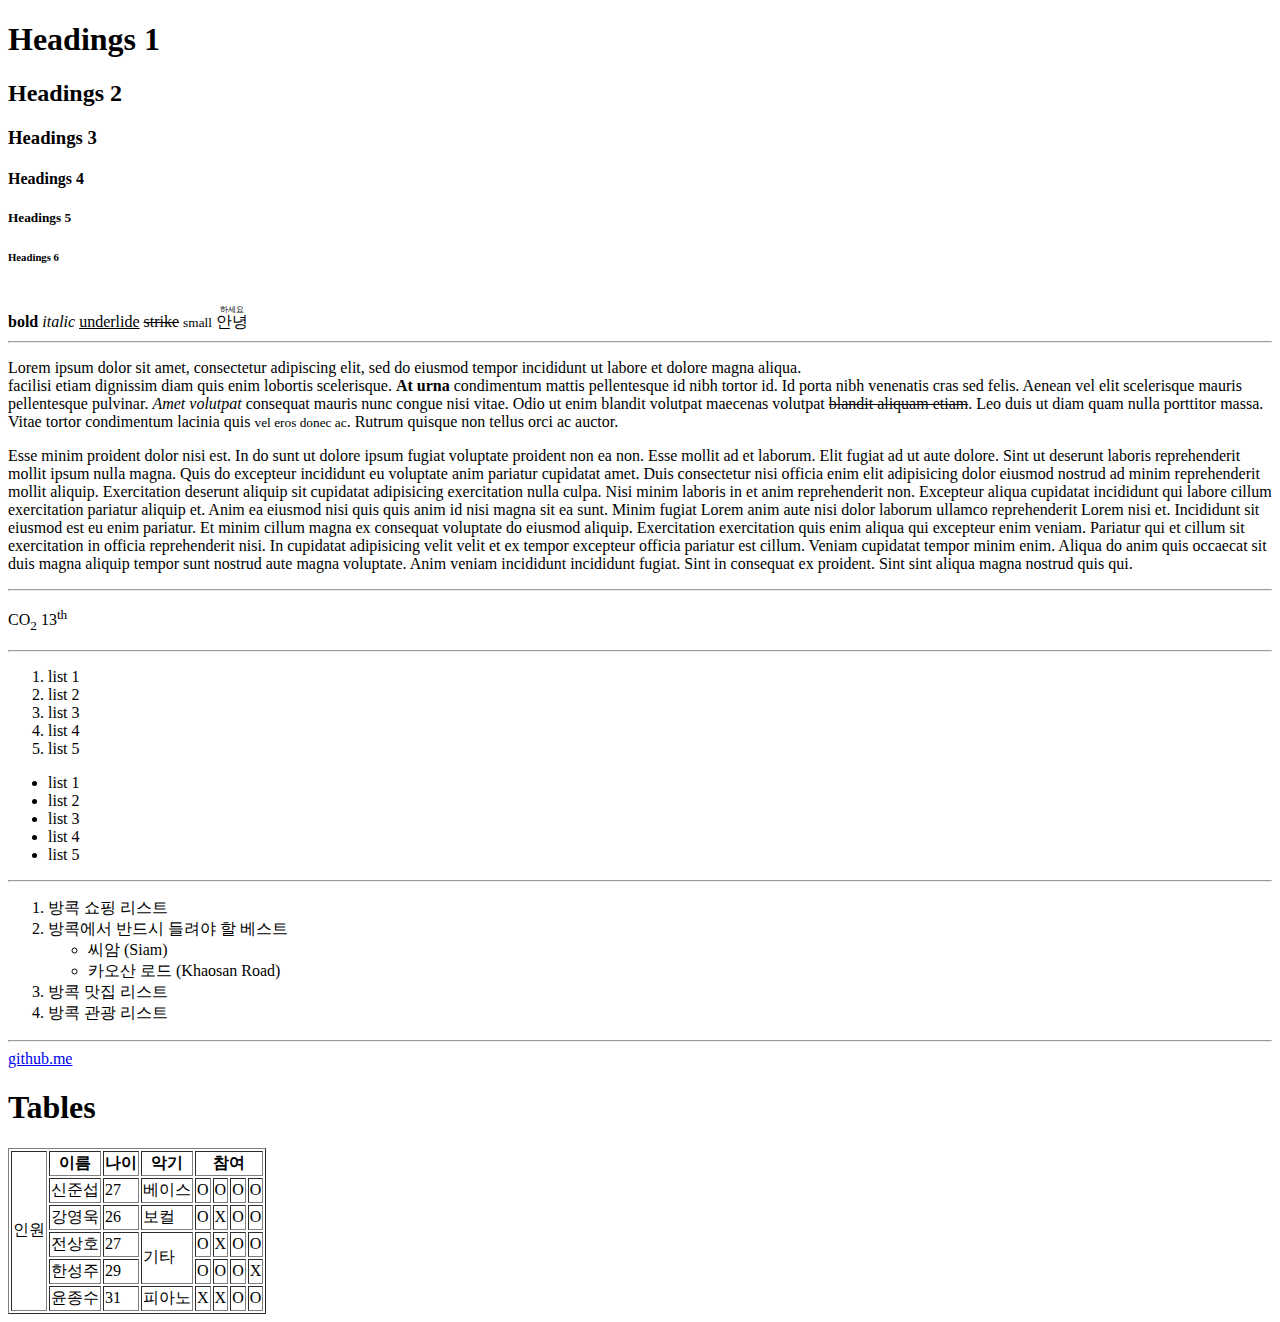
<file: 01-html/1-basic/index.html>
<!DOCTYPE html> <!-- web browser에서 어떻게 해당 파일을 읽고 출력할지에 대한 정보, html은 html5라는 정보 -->
<html lang="en"> <!-- 동작에 아무런 영향 X, 언어 설정, 구글 검색에서 보여줄 때 도움 됨 -->

<head> <!-- 보이지 않는 여러 정보들 -->
  <meta charset="UTF-8">
  <meta content=""> <!-- meta data, 검색 엔진 또는 twitter card 같은 것들에서 띄우는 내용같은것들을 줌 -->
  <title>Document</title> <!-- 제목 설정-->
  <style> </style> <!-- CSS 파일 지정 -->
  <script> </script> <!-- javascript -->
</head>

<body>
  <!-- Headings -->
  <h1>Headings 1</h1>
  <h2>Headings 2</h2>
  <h3>Headings 3</h3>
  <h4>Headings 4</h4>
  <h5>Headings 5</h5>
  <h6>Headings 6</h6>

  <br> <!-- breaks: 줄바꿈, 문단 내 혹은 외에서 그냥 enter 역할-->
  <b>bold</b> <!-- bold -->
  <i>italic</i> <!-- italic-->
  <u>underlide</u> <!-- underline -->
  <s>strike</s> <!-- strike line -->
  <!-- big tag 는 html4->5에서 삭제됨-->
  <small>small</small> <!-- small font-->

  <ruby> <!-- ruby tag: 한글에서는 쓸일 없음-->
    <span>안녕</span>
    <rt>하세요</rt>
  </ruby>

  <hr> <!--horizontal rule: 수평(가로) 줄-->

  <!-- Paragraph(본문) : 문단 만들기 -->
  <p>
    Lorem ipsum dolor sit amet, consectetur adipiscing elit, sed do eiusmod tempor incididunt ut labore et dolore
    magna aliqua. <br>facilisi etiam dignissim diam quis enim lobortis scelerisque. <b>At urna</b> condimentum
    mattis pellentesque id nibh tortor id. Id porta nibh venenatis cras sed felis. Aenean vel elit scelerisque
    mauris pellentesque pulvinar. <em>Amet volutpat</em> consequat mauris nunc congue nisi vitae. Odio ut enim
    blandit volutpat maecenas volutpat <s>blandit aliquam etiam</s>. Leo duis ut diam quam nulla porttitor massa.
    Vitae tortor condimentum lacinia quis <small>vel eros donec ac</small>. Rutrum quisque non tellus
    orci ac auctor.
  </p>
  <p>
    Esse minim proident dolor nisi est. In do sunt ut dolore ipsum fugiat voluptate proident non ea non. Esse mollit
    ad et laborum. Elit fugiat ad ut aute dolore. Sint ut deserunt laboris reprehenderit mollit ipsum nulla magna.
    Quis do excepteur incididunt eu voluptate anim pariatur cupidatat amet.

    Duis consectetur nisi officia enim elit adipisicing dolor eiusmod nostrud ad minim reprehenderit mollit aliquip.
    Exercitation deserunt aliquip sit cupidatat adipisicing exercitation nulla culpa. Nisi minim laboris in et anim
    reprehenderit non. Excepteur aliqua cupidatat incididunt qui labore cillum exercitation pariatur aliquip et.
    Anim ea eiusmod nisi quis quis anim id nisi magna sit ea sunt.

    Minim fugiat Lorem anim aute nisi dolor laborum ullamco reprehenderit Lorem nisi et. Incididunt sit eiusmod est
    eu enim pariatur. Et minim cillum magna ex consequat voluptate do eiusmod aliquip. Exercitation exercitation
    quis enim aliqua qui excepteur enim veniam.

    Pariatur qui et cillum sit exercitation in officia reprehenderit nisi. In cupidatat adipisicing velit velit et
    ex tempor excepteur officia pariatur est cillum. Veniam cupidatat tempor minim enim.

    Aliqua do anim quis occaecat sit duis magna aliquip tempor sunt nostrud aute magna voluptate. Anim veniam
    incididunt incididunt fugiat. Sint in consequat ex proident. Sint sint aliqua magna nostrud quis qui.
  </p>
  <hr>
  <p>
    CO<sub>2</sub> <!-- subscript -->
    13<sup>th</sup> <!-- superscript -->
  </p>

  <hr>

  <ol> <!-- Ordered List -->
    <li> list 1 </li> <!-- list item -->
    <li> list 2 </li>
    <li> list 3 </li>
    <li> list 4 </li>
    <li> list 5 </li>
  </ol>

  <ul> <!-- Unordered List -->
    <li> list 1 </li> <!-- list item -->
    <li> list 2 </li>
    <li> list 3 </li>
    <li> list 4 </li>
    <li> list 5 </li>
  </ul>

  <hr>

  <ol>
    <li> 방콕 쇼핑 리스트 </li>
    <li> 방콕에서 반드시 들려야 할 베스트
      <ul>
        <li>씨암 (Siam)</li>
        <li>카오산 로드 (Khaosan Road)</li>
      </ul>
    </li>
    <li> 방콕 맛집 리스트 </li>
    <li> 방콕 관광 리스트 </li>
  </ol>

  <hr>

  <a href="https://github.com/cielixer">github.me</a> <!-- anchor -->
  <!-- href: hyperlink reference -->

  <h1>Tables</h1>
  <table border="1"> <!-- 표 자체를 의미-->
    <tr> <!-- 행 만들기 -->
      <td rowspan="6"> 인원 </td> <!-- 여러개의 행 사용 -->
      <th>이름</th> <!-- 열 요소 원소를 제목으로 설정 -->
      <th>나이</th>
      <th>악기</th>
      <th colspan="4">참여</th> <!-- 여러개의 열 사용 -->
    </tr>
    <tr>
      <td>신준섭</td> <!-- 열 요소 -->
      <td>27</td>
      <td>베이스</td>
      <td>O</td>
      <td>O</td>
      <td>O</td>
      <td>O</td>
    </tr>
    <tr>
      <td>강영욱</td>
      <td>26</td>
      <td>보컬</td>
      <td>O</td>
      <td>X</td>
      <td>O</td>
      <td>O</td>
    </tr>
    <tr>
      <td>전상호</td>
      <td>27 </td>
      <td rowspan="2">기타</td>
      <td>O</td>
      <td>X</td>
      <td>O</td>
      <td>O</td>
    </tr>
    <tr>
      <td>한성주</td>
      <td>29</td>
      <td>O</td>
      <td>O</td>
      <td>O</td>
      <td>X</td>
    </tr>
    <tr>
      <td>윤종수</td>
      <td>31</td>
      <td>피아노</td>
      <td>X</td>
      <td>X</td>
      <td>O</td>
      <td>O</td>
    </tr>
  </table>

</body>

</html>
</file>
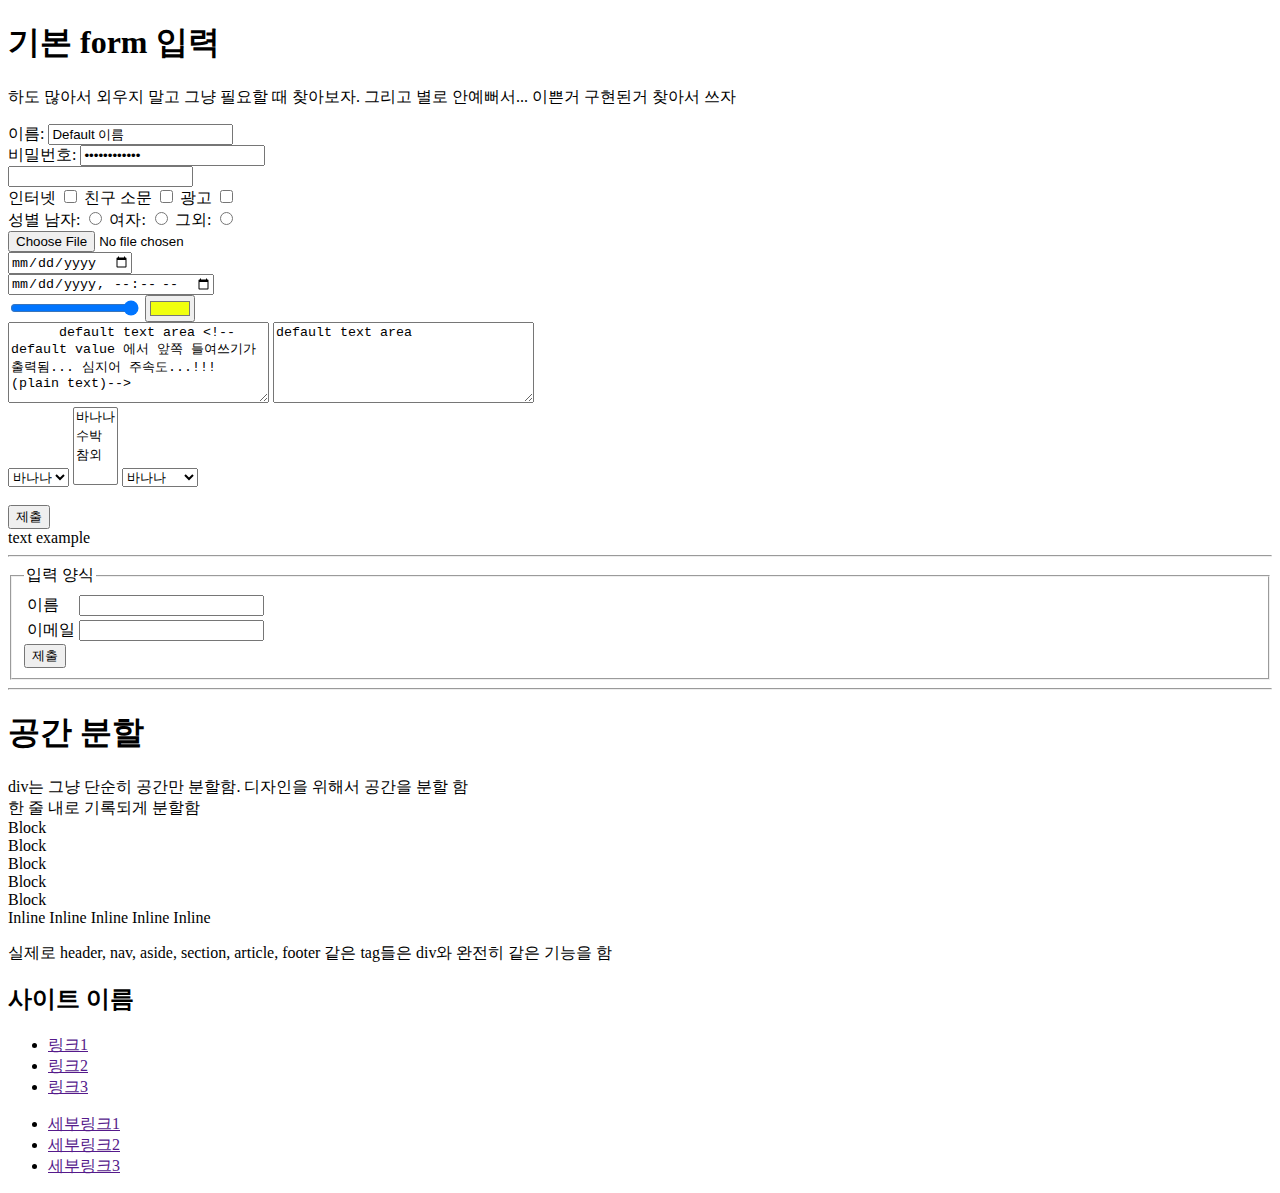
<file: 01-html/3-form/index.html>
<!DOCTYPE html>
<html lang="en">

<head>
  <meta charset="UTF-8">
  <meta http-equiv="X-UA-Compatible" content="IE=edge">
  <meta name="viewport" content="width=device-width, initial-scale=1.0">
  <title>Document</title>
</head>

<body>

  <h1> 기본 form 입력</h1>

  <p>하도 많아서 외우지 말고 그냥 필요할 때 찾아보자. 그리고 별로 안예뻐서... 이쁜거 구현된거 찾아서 쓰자</p>

  <!-- action: 입력 전달 위치     method: 입력 방식(GET, POST, ...)-->
  <form action="" method="">

    <!-- label for="name" 이랑 input id="name" 으로 매칭됨-->
    <label for="id">이름: </label>
    <!-- type="text" : 일반 텍스트 입력-->
    <input id="id" type="text" value="Default 이름">

    <br>

    <label for="pswd">비밀번호: </label>
    <!-- type="password" : 비밀번호 입력-->
    <input id="pswd" type="password" value="Default 비밀번호">

    <br>

    <!-- 이메일 입력 가능, 근데 뭔 차이인지...-->
    <input type="email" name="" id="">

    <br>

    <!-- name="referer": 서버 사용할 때 필요...-->
    <label for="check_internet">인터넷</label>
    <input type="checkbox" name="referer" id="check_internet">

    <label for="check_friend">친구 소문</label>
    <input type="checkbox" name="referer" id="check_friend">

    <label for="check_ad">광고</label>
    <input type="checkbox" name="referer" id="check_ad">

    <br>

    <label type="">성별</label>
    <!-- radio type 에서는 name 속성이 같을 때만 동작함-->
    남자: <input type="radio" name="gender" id="">
    여자: <input type="radio" name="gender" id="">
    그외: <input type="radio" name="gender" id="">

    <br>

    <!-- file 입력 -->
    <input type="file" name="" id="">

    <br>

    <!-- 날짜 지정 -->
    <input type="date" name="" id="">

    <br>

    <!-- 날짜 + 시간 -->
    <input type="datetime-local" name="" id="">

    <br>

    <!-- slider:0~100 -->
    <input type="range" name="slider" id="" value="100">

    <!-- 색상 지정 (16진수 RGB) -->
    <input type="color" name="some_color" id="" value="#F0FF0F">

    <br>

    <!-- cols, rows: 열, 행 크기 (사용하는 언어에 따라서 가로가 달라짐 ㅇㅇ)-->
    <textarea name="simple" id="text_area" cols="30" rows="5">
      default text area <!-- default value 에서 앞쪽 들여쓰기가 출력됨... 심지어 주속도...!!! (plain text)-->
    </textarea>

    <!-- 아래처럼 딱 맞게 한줄 코딩 해야 default text를 제대로 넣을 수 있음 -->
    <textarea name="simple" id="text_area" cols="30" rows="5">default text area </textarea>

    <br>

    <!-- 일반적인 선택창 드롭다운 박스? -->
    <select name="" id="">
      <option value="">바나나</option>
      <option value="">수박</option>
      <option value="">참외</option>
    </select>

    <!-- 다중 선택 박스? 그냥 multiple이라고만 써도 되는 표준은 multiple="multiple"-->
    <!-- ctrl or cmd 누르고 클릭하면 여러개 선택할 수 있음 -->
    <select name="" id="" multiple="multiple">
      <option value="">바나나</option>
      <option value="">수박</option>
      <option value="">참외</option>
    </select>

    <select name="" id="">
      <optgroup label="과일"> <!-- 그룹을 지정할 수 있음 -->
        <option value="">바나나</option>
        <option value="">수박</option>
        <option value="">참외</option>
      </optgroup>

      <optgroup label="고기">
        <option value="">소</option>
        <option value="">돼지</option>
        <option value="">닭</option>
      </optgroup>

    </select>

    <br> <br>

    <input type="submit" value="제출">

    <br>

    <!-- 하지만 위의 기본 form 방식을 사용하면 뽀대가 안남 -->
    <!-- 그래서 contenteditable 이나 html+css+js 여러가지 섞어서 이쁘게 만듬 -->
    <!-- contenteditable="" 이라는 속성으로 만들수도 있음-->
    <div contenteditable=""> text example </div>

  </form>

  <hr>

  <form action="">
    <fieldset> <!-- 여러개의 필드를 하나로 묶음 -->
      <legend>입력 양식</legend> <!-- filedset 의 제목 -->
      <table>
        <tr>
          <td><label for="name">이름</label></td>
          <td><input type="text" id="name"></td>
        </tr>
        <tr>
          <td><label for="email">이메일</label></td>
          <td><input type="text" id="email"></td>
        </tr>
      </table>
      <input type="submit" value="제출">
    </fieldset>

  </form>

  <hr>

  <h1> 공간 분할 </h1>

  <!-- block 형식으로 공간을 분할 -->
  <div> div는 그냥 단순히 공간만 분할함. 디자인을 위해서 공간을 분할 함 </div>

  <!-- inline 형식으로 공간을 분할 -->
  <span> 한 줄 내로 기록되게 분할함 </span>

  <!-- 행 단위로 층이 쌓이듯이 공간이 분할됨-->
  <div>Block</div>
  <div>Block</div>
  <div>Block</div>
  <div>Block</div>
  <div>Block</div>

  <!-- 줄 단위로 쭉 이어 붙어서 분할됨-->
  <span>Inline</span>
  <span>Inline</span>
  <span>Inline</span>
  <span>Inline</span>
  <span>Inline</span>

  <!-- 이제껏 배웠던 h1, p, a, b, i, ... 등 모두 Block 속성 또는 Inline 속성에 해당됨 -->

  <!-- exceptions -->
  <!-- img tag 같은 경우는 InlineBlock 이라는 특이한 속성이긴 함 -->

  <p>
    실제로 header, nav, aside, section, article, footer 같은 tag들은 div와 완전히 같은 기능을 함
    <!-- div와 같은 기능        ***** 중요: 하지만 검섹 엔진에서 hint를 얻을 수 있게 만들어줌!!!-->
  <header>
    <h2>사이트 이름</h2> <!-- site 이름? -->
  </header>
  <nav> <!-- 안에 목록 안에 a tag에 link가 있으면 사이트의 특정 메뉴로 이동?-->
    <ul>
      <li> <a href="">링크1</a> </li>
      <li> <a href="">링크2</a> </li>
      <li> <a href="">링크3</a> </li>
    </ul>
  </nav>
  <aside> <!-- 안에 목록 안에 link가 있으면 세부 카테고리 내부에서 이동?-->
    <ul>
      <li> <a href="">세부링크1</a> </li>
      <li> <a href="">세부링크2</a> </li>
      <li> <a href="">세부링크3</a> </li>
    </ul>
  </aside>
  <section></section>
  <article></article>
  <footer></footer>
  </p>

</body>

</html>
</file>
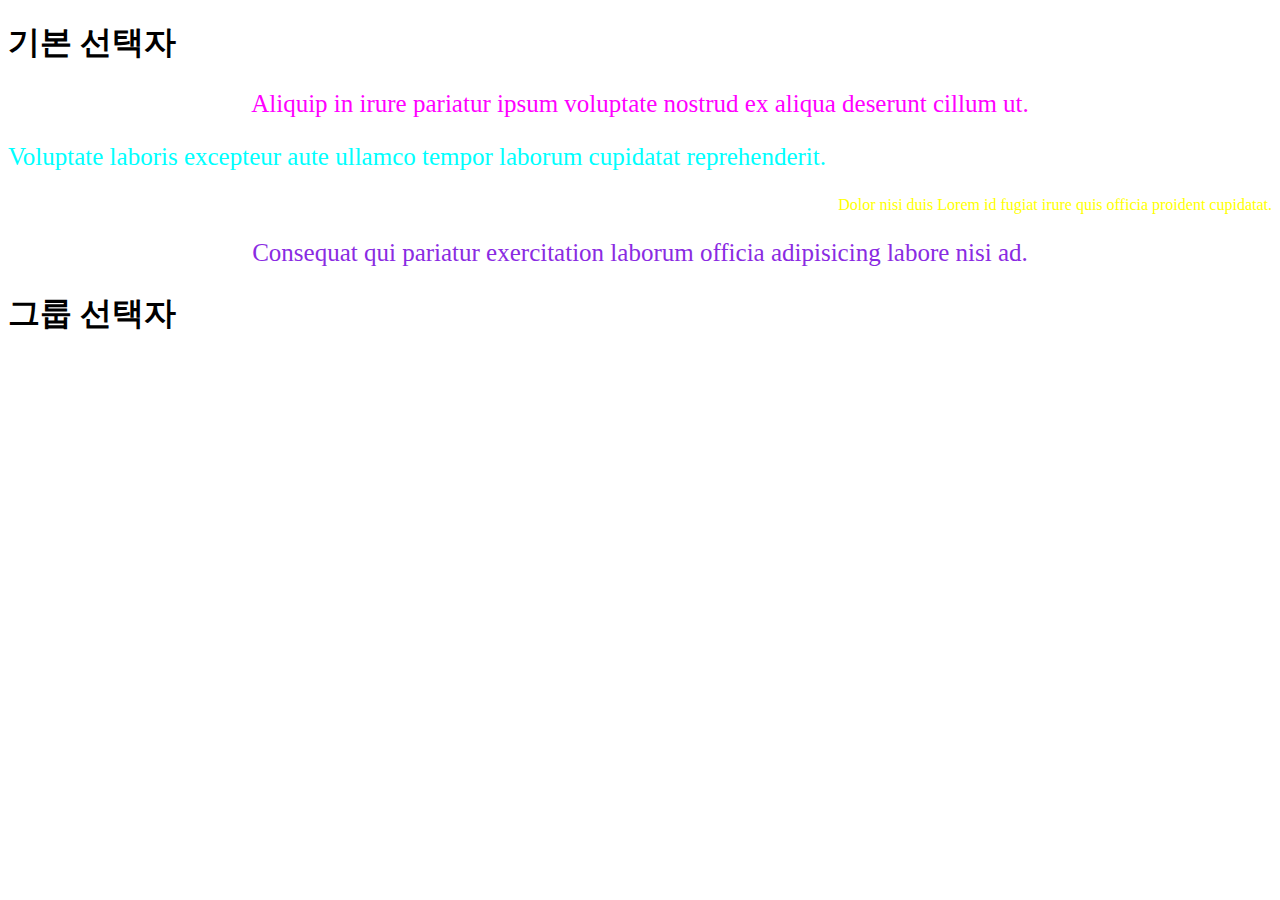
<file: 02-css/1-basic_selector/index.html>
<!DOCTYPE html>
<html lang="en">
<head>
    <meta charset="UTF-8">
    <meta http-equiv="X-UA-Compatible" content="IE=edge">
    <meta name="viewport" content="width=device-width, initial-scale=1.0">
    <title>Document</title>
    <!-- CSS에서는 외부 파일을 쓸 때는 link, 내부에서 쓸 때는 style tag를 사용함-->
    <!-- Javascript의 경우 외부나 내부나 script를 사용하기 때문에 헷갈릴수 있음 주의!-->
    <link rel="stylesheet" href="style.css">
</head>
<body>
    <h1> 기본 선택자 </h1>
    <!-- 아무것도 없이 p의 style 만 적용됨 -->
    <p>Aliquip in irure pariatur ipsum voluptate nostrud ex aliqua deserunt cillum ut.</p>

    <!-- id="center" 이기 때문에 p가 적용된 후 #center가 적용됨 -->
    <p id="center">Voluptate laboris excepteur aute ullamco tempor laborum cupidatat reprehenderit.</p>

    <!-- class="center"만 지정되어 있기 때문에 #center만 적용됨 -->
    <div class="center">Dolor nisi duis Lorem id fugiat irure quis officia proident cupidatat.</div>

    <!-- p tag가 적용이 되고. class="center"이기 때문에 p.center가 적용됨 -->
    <p class="center">Consequat qui pariatur exercitation laborum officia adipisicing labore nisi ad.</p>

    <h1> 그룹 선택자 </h1>

</body>
</html>
</file>
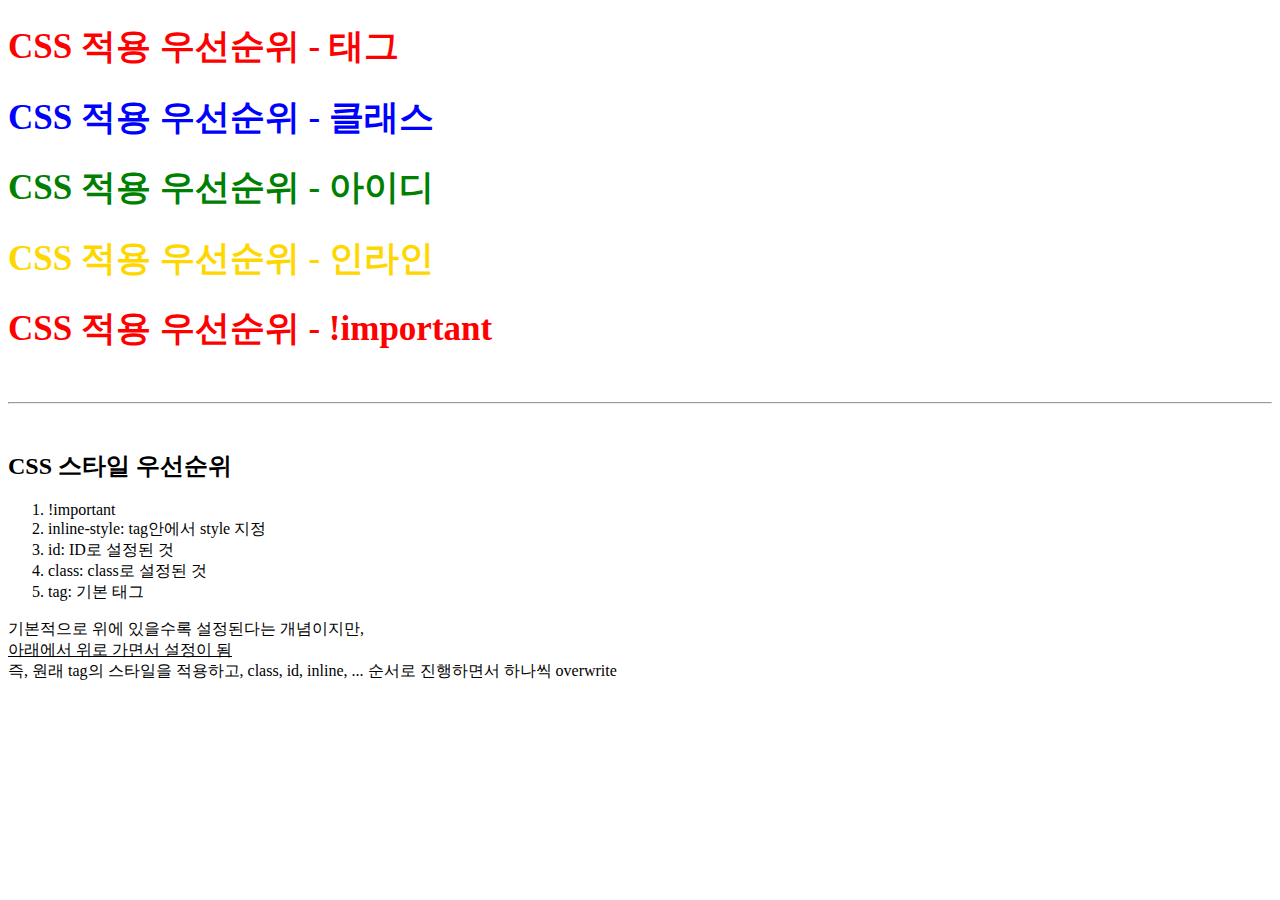
<file: 02-css/3-selector_protority/index.html>
<!DOCTYPE html>
<html lang="en">
<head>
    <meta charset="UTF-8">
    <meta http-equiv="X-UA-Compatible" content="IE=edge">
    <meta name="viewport" content="width=device-width, initial-scale=1.0">
    <title>Document</title>
    <link rel="stylesheet" href="style.css">
</head>
<body>
    <h1>CSS 적용 우선순위 - 태그</h1>
    <h1 class="text">CSS 적용 우선순위 - 클래스</h1>
    <h1 class="text" id="text">CSS 적용 우선순위 - 아이디</h1>
    <h1 id="text" style="color:gold">CSS 적용 우선순위 - 인라인</h1>
    <h1>CSS 적용 우선순위 - !important</h1> <!-- CSS 에서 !important라고 되어 있는 것이 가장 우선순위가 놓음-->

    <br><hr><br>

    <h2>CSS 스타일 우선순위</h2>

    <ol>
        <li>!important</li>
        <li>inline-style: tag안에서 style 지정</li>
        <li>id: ID로 설정된 것</li>
        <li>class: class로 설정된 것</li>
        <li>tag: 기본 태그</li>
    </ol>
    
    <p>
        <div> 기본적으로 위에 있을수록 설정된다는 개념이지만, </div>
        <div> <u>아래에서 위로 가면서 설정이 됨</u> </div>
        <div> 즉, 원래 tag의 스타일을 적용하고, class, id, inline, ... 순서로 진행하면서 하나씩 overwrite </div>

    </p>

</body>
</html>
</file>
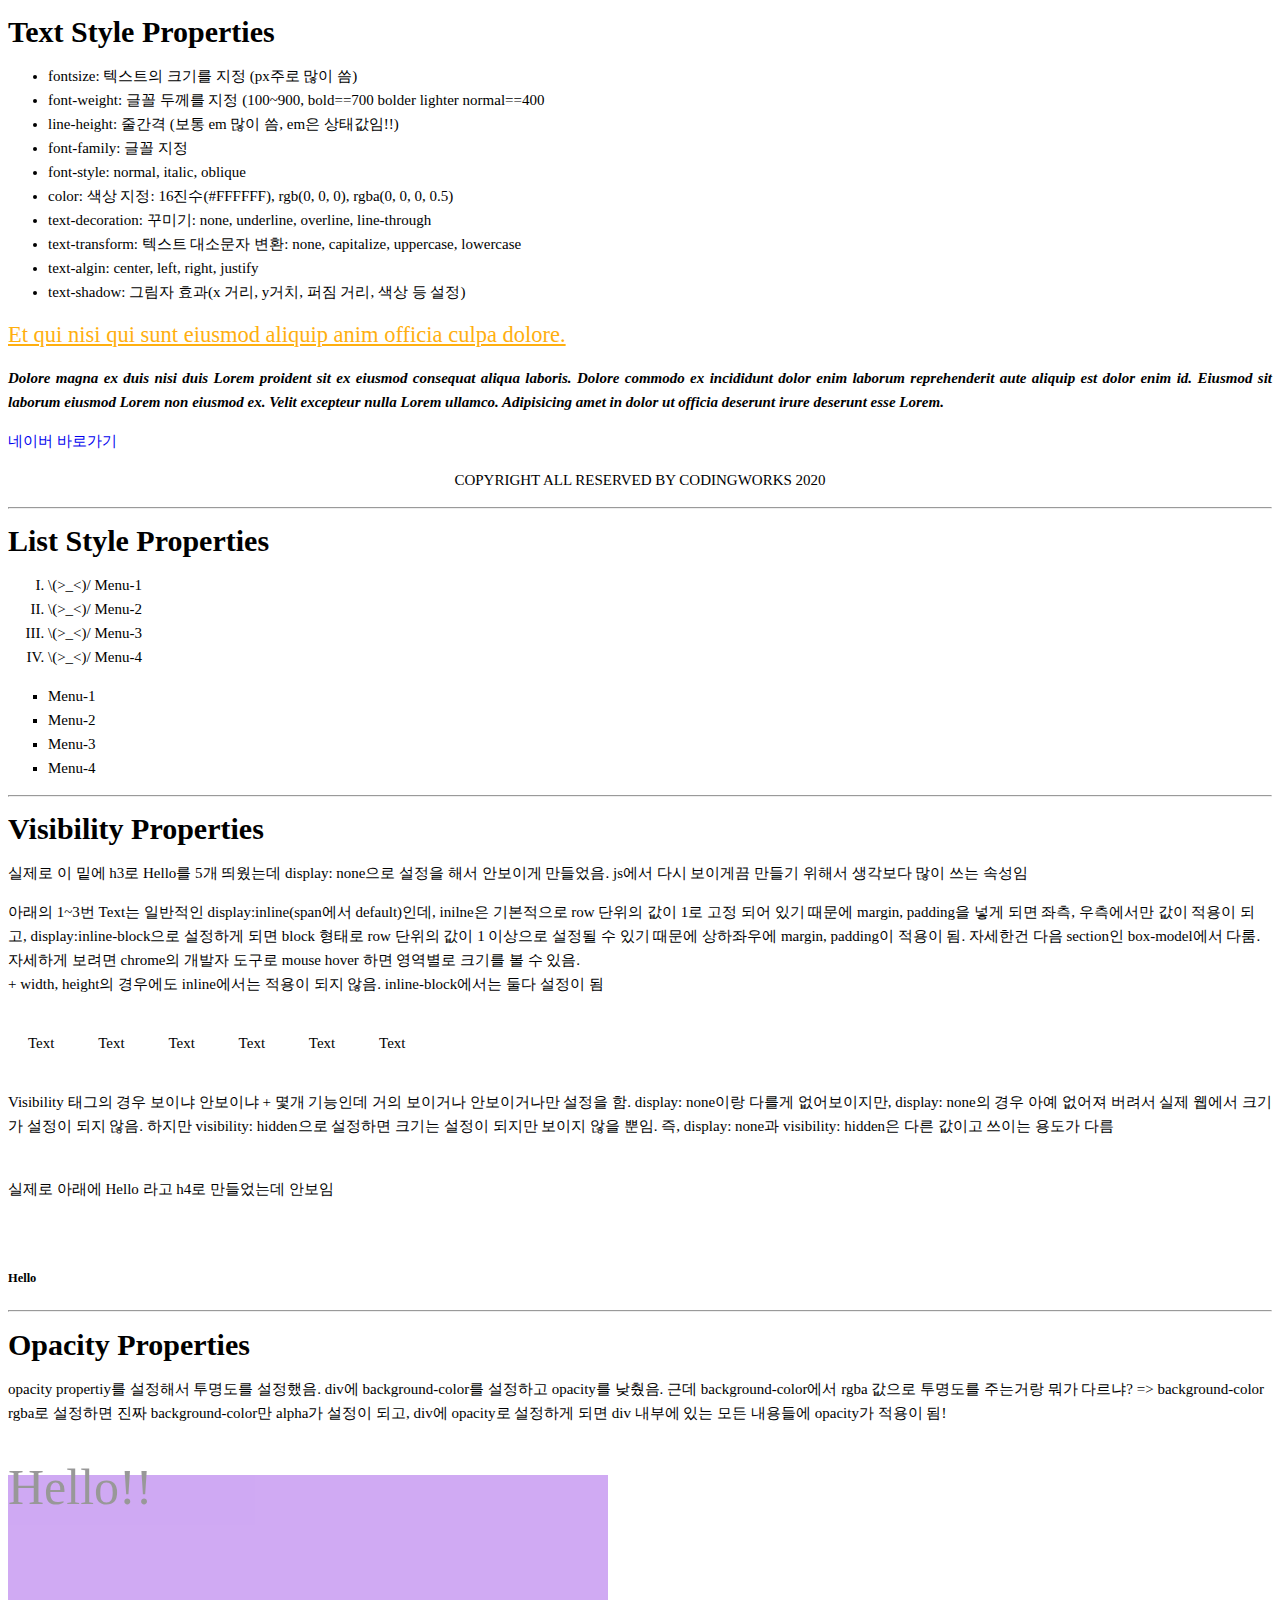
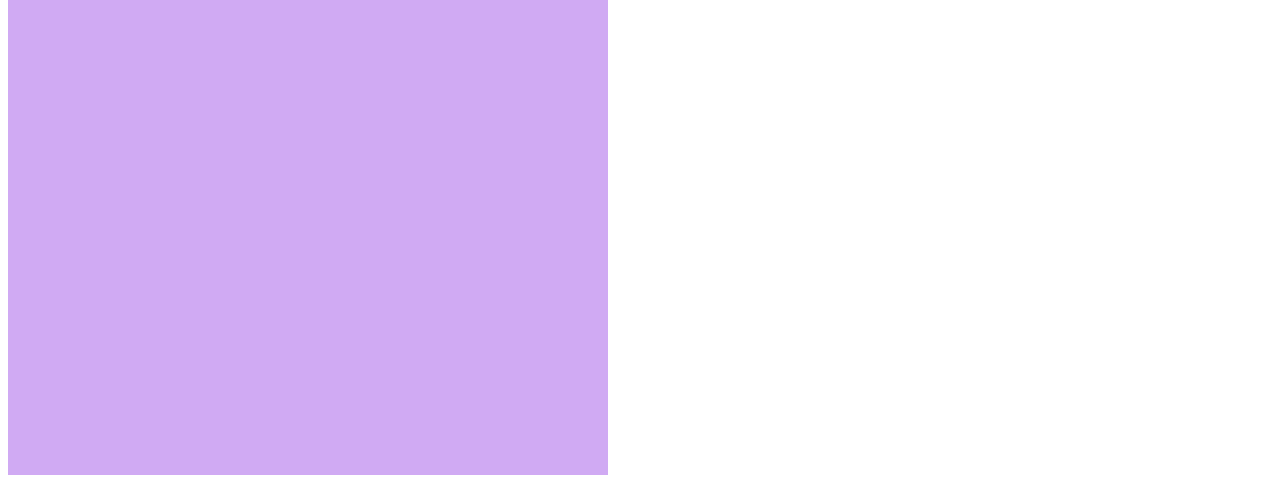
<file: 02-css/4-basic_properties/index.html>
<!DOCTYPE html>
<html lang="en">
<head>
    <meta charset="UTF-8">
    <meta http-equiv="X-UA-Compatible" content="IE=edge">
    <meta name="viewport" content="width=device-width, initial-scale=1.0">
    <title>Document</title>
    <link rel="stylesheet" href="style.css">
</head>
<body>
    <h1>Text Style Properties</h1>

    <ul>
        <li>fontsize: 텍스트의 크기를 지정 (px주로 많이 씀)</li>
        <li>font-weight: 글꼴 두께를 지정 (100~900, bold==700 bolder lighter normal==400</li>
        <li>line-height: 줄간격 (보통 em 많이 씀, em은 상태값임!!)</li>
        <li>font-family: 글꼴 지정</li>
        <li>font-style: normal, italic, oblique</li>
        <li>color: 색상 지정: 16진수(#FFFFFF), rgb(0, 0, 0), rgba(0, 0, 0, 0.5)</li>
        <li>text-decoration: 꾸미기: none, underline, overline, line-through</li>
        <li>text-transform: 텍스트 대소문자 변환: none, capitalize, uppercase, lowercase</li>
        <li>text-algin: center, left, right, justify</li>
        <li>text-shadow: 그림자 효과(x 거리, y거치, 퍼짐 거리, 색상 등 설정)</li>
    </ul>

    <h2>Et qui nisi qui sunt eiusmod aliquip anim officia culpa dolore.</h2>

    <p class="text">
        Dolore magna ex duis nisi duis Lorem proident sit ex eiusmod consequat aliqua laboris. Dolore commodo ex incididunt dolor enim laborum reprehenderit aute aliquip est dolor enim id. Eiusmod sit laborum eiusmod Lorem non eiusmod ex. Velit excepteur nulla Lorem ullamco. Adipisicing amet in dolor ut officia deserunt irure deserunt esse Lorem.
    </p>

    <a href="http://naver.com">네이버 바로가기</a>
    <p class="copy">Copyright All Reserved by CodingWorks 2020</p>

    <hr>

    <h1>List Style Properties</h1>

    <ol class="menu1">
        <li>Menu-1</li>
        <li>Menu-2</li>
        <li>Menu-3</li>
        <li>Menu-4</li>
    </ol>

    <ul class="menu2">
        <li>Menu-1</li>
        <li>Menu-2</li>
        <li>Menu-3</li>
        <li>Menu-4</li>
    </ul>

    <hr>

    <h1>Visibility Properties</h1>

    <p>실제로 이 밑에 h3로 Hello를 5개 띄웠는데 display: none으로 설정을 해서 안보이게 만들었음. js에서 다시 보이게끔 만들기 위해서 생각보다 많이 쓰는 속성임</p>
    <h3>Hello</h3>
    <h3>Hello</h3>
    <h3>Hello</h3>
    <h3>Hello</h3>
    <h3>Hello</h3>

    <p>
        아래의 1~3번 Text는 일반적인 display:inline(span에서 default)인데, inilne은 기본적으로 row 단위의 값이 1로 고정 되어 있기 때문에 margin, padding을 넣게 되면 좌측, 우측에서만 값이 적용이 되고, display:inline-block으로 설정하게 되면 block 형태로 row 단위의 값이 1 이상으로 설정될 수 있기 때문에 상하좌우에 margin, padding이 적용이 됨. 자세한건 다음 section인 box-model에서 다룸. 자세하게 보려면 chrome의 개발자 도구로 mouse hover 하면 영역별로 크기를 볼 수 있음.
        <br> + width, height의 경우에도 inline에서는 적용이 되지 않음. inline-block에서는 둘다 설정이 됨
    </p>

    <span>Text</span>
    <span>Text</span>
    <span>Text</span>
    <span class="inline-block">Text</span>
    <span class="inline-block">Text</span>
    <span class="inline-block">Text</span>

    <br>

    <p>Visibility 태그의 경우 보이냐 안보이냐 + 몇개 기능인데 거의 보이거나 안보이거나만 설정을 함. display: none이랑 다를게 없어보이지만, display: none의 경우 아예 없어져 버려서 실제 웹에서 크기가 설정이 되지 않음. 하지만 visibility: hidden으로 설정하면 크기는 설정이 되지만 보이지 않을 뿐임. 즉, display: none과 visibility: hidden은 다른 값이고 쓰이는 용도가 다름</p>
    <br> 실제로 아래에 Hello 라고 h4로 만들었는데 안보임

    <h4> Hello </h4>

    <h5> Hello </h5>

    <hr>

    <h1>Opacity Properties</h1>

    <p>opacity propertiy를 설정해서 투명도를 설정했음. div에 background-color를 설정하고 opacity를 낮췄음. 근데 background-color에서 rgba 값으로 투명도를 주는거랑 뭐가 다르냐? => background-color rgba로 설정하면 진짜 background-color만 alpha가 설정이 되고, div에 opacity로 설정하게 되면 div 내부에 있는 모든 내용들에 opacity가 적용이 됨!</p>

    <div class="black">
        <p>
            Hello!!
        </p>
    </div>

</body>
</html>
</file>
<file: 02-css/1-basic_selector/style.css>
/* 기본적으로 tag, class, id, tag.id 등 속성을 설정하고, HTML 파일에서 해당 속성을 사용하면 아래의 내용을 적용*/

/* tag selector */
p {
    color: magenta;
    font-size: 25px;
    text-align: center;
}

/* ID selector */
#center {
    text-align: left;
    color:cyan;
}

/* class selector */
.center {
    text-align: right;
    color: yellow;
}

/* class within tag */
p.center {
    text-align: center;
    color:blueviolet;
}
</file>
<file: 02-css/3-selector_protority/style.css>
h1 {
    color: red;
    font-size: 35px !important;
}

h2 {
    font-size: 24px;
}

.text {
    color: blue;
    font-size: 25px;
}

#text {
    color:green;
    font-size: 25px;
}
</file>
<file: 02-css/4-basic_properties/style.css>
body {
    font-size: 15px;
    line-height: 1.6em; /* em 은 font-size에 따라 상대적으로 변함!!!*/
}

h2 {
    font-weight: normal;
    color: #FFAF0F;
    text-decoration: underline;
}

a{
    text-decoration: none;
}

p.text {
    font-weight: bold;
    font-style: italic;
    text-align: justify;
}

p.copy {
    text-transform: uppercase;
    text-align: center;
}

.menu1 {
    list-style: upper-roman;

}

.menu1 > li::before {
    content: " \\(>_<)/ ";
}

.menu2 {
    list-style: square;
}

h3 {
    display: none /* 안보이게 만듦!! 이후 js에서 block 등으로 다시 바꿔주기 위해서 none을 꽤 많이 사용함*/
}

span {
    margin: 10px;
    padding: 10px;
}

/* class 이름은 일반적으로 - 로 띄어쓰기를 함 */
.inline-block {
    display: inline-block;
}

h4 {
    visibility: hidden;
}

.black {
    width: 600px;
    height: 600px;
    background-color: blueviolet;
    opacity: 0.4;
}

div>p {
    font-size: 50px;
}
</file>
